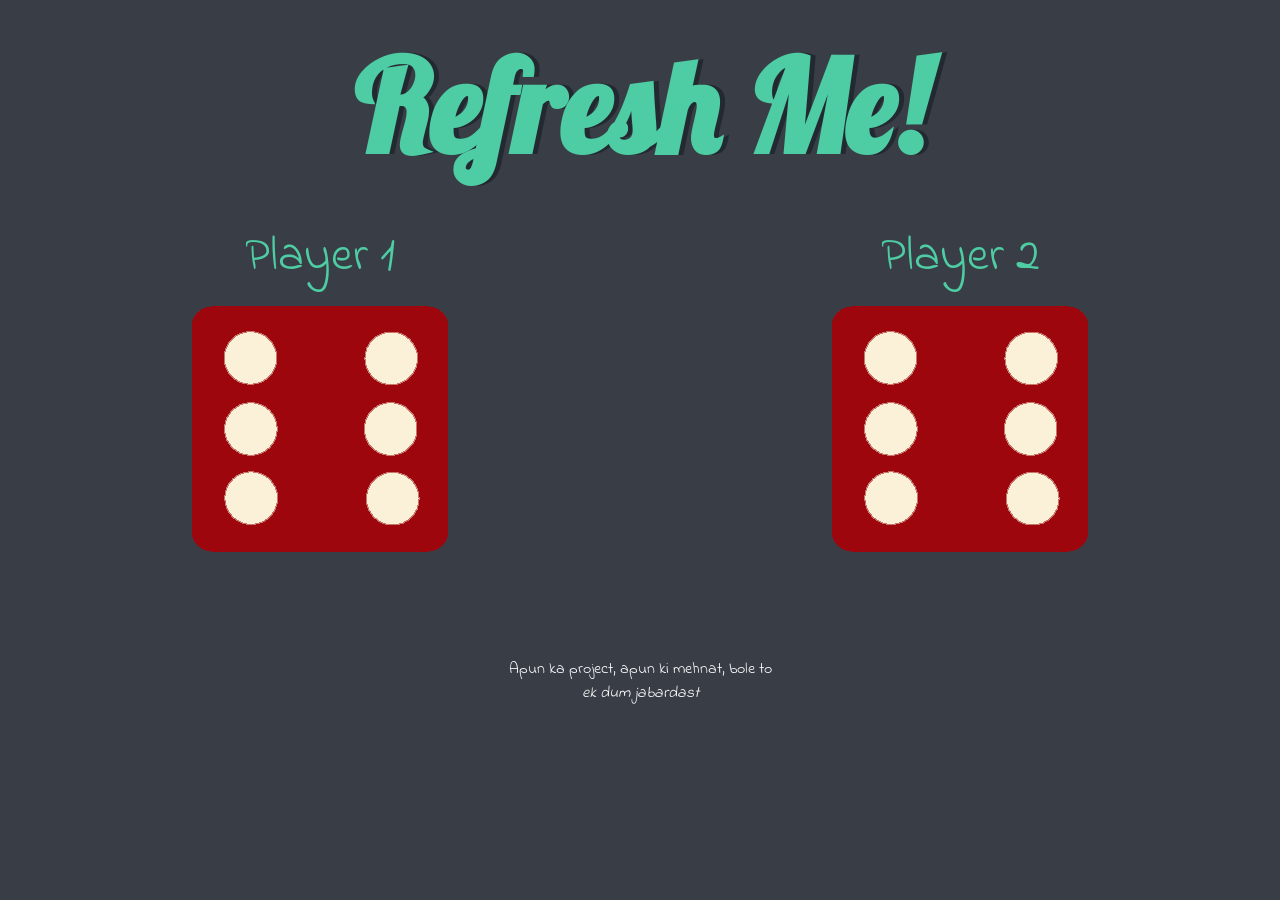
<file: index.html>
<!DOCTYPE html>
<html lang="en" dir="ltr">

<head>
  <meta charset="utf-8">
  <title>Dice Game</title>
  <!-- COMBAK: Bootstrap Link -->
  <link rel="stylesheet" href="https://stackpath.bootstrapcdn.com/bootstrap/4.5.2/css/bootstrap.min.css" integrity="sha384-JcKb8q3iqJ61gNV9KGb8thSsNjpSL0n8PARn9HuZOnIxN0hoP+VmmDGMN5t9UJ0Z" crossorigin="anonymous">
  <!-- IDEA: Fonts used : Lobster(h1) and Indie flower(h4) -->
  <link href="https://fonts.googleapis.com/css2?family=Indie+Flower&family=Lobster&display=swap" rel="stylesheet">
  <!-- COMBAK: CSS-File link -->
  <link rel="stylesheet" href="Styles.css">
</head>

<body>
  <div class="container-fluid">


    <h1 id="heading"><strong>Refresh Me!</strong></h1>

    <!-- COMBAK: Used bootstrap for table -->
    <div class="row">
      <div class="col-md-6 p1">
        <h4>Player 1</h4>
        <img src="images/dice6.png">
      </div>
      <div class="col-md-6 p2">
        <h4>Player 2</h4>
        <img src="images/dice6.png">

      </div>
    </div>
  </div>

</body>
<footer id="footer">
  <script src="index.js" charset="utf-8"></script>
  <p>Apun ka project, apun ki mehnat, bole to <br><em>ek dum jabardast</em></p>
</footer>

</html>
</file>
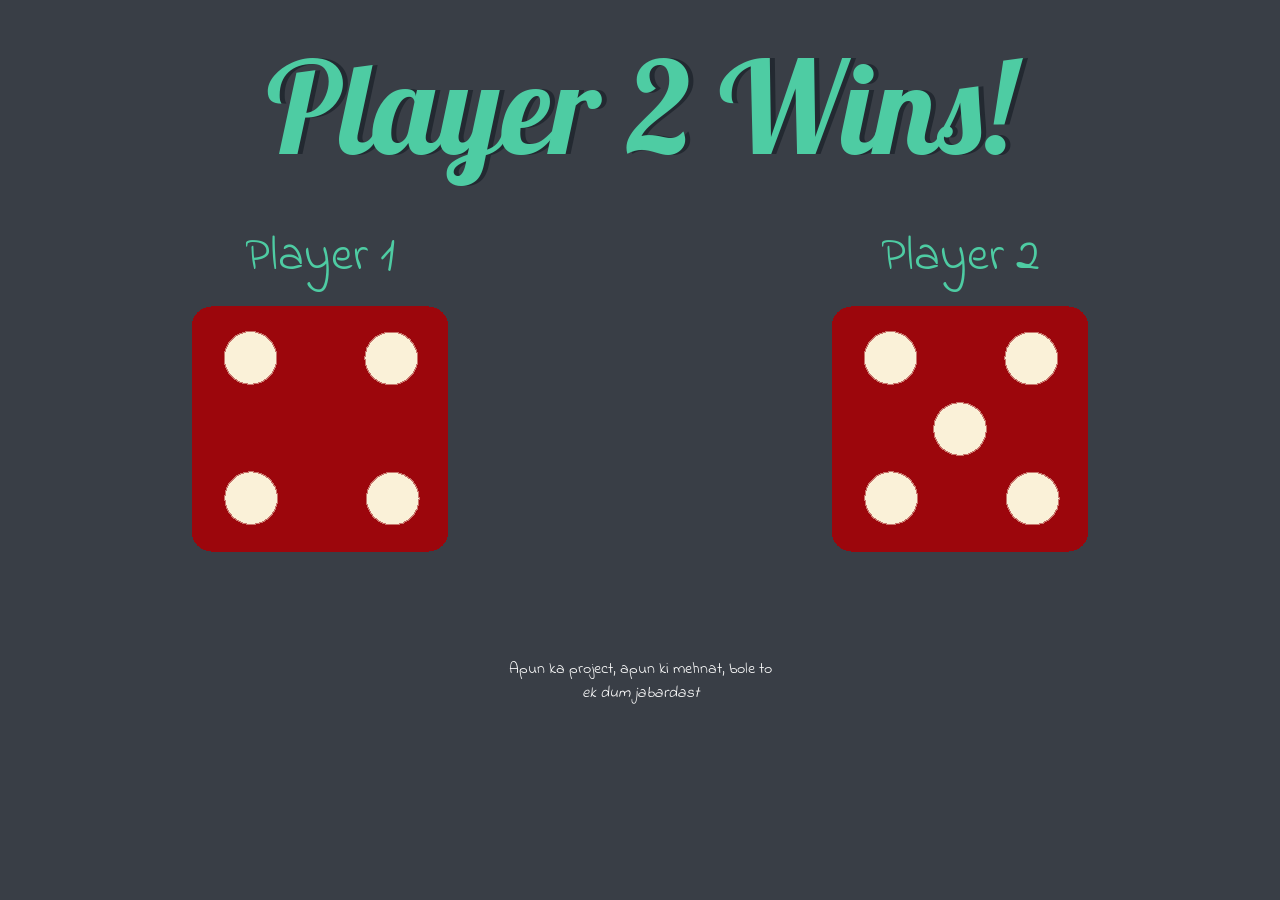
<file: My_Dice.html>
<!DOCTYPE html>
<html lang="en" dir="ltr">

<head>
  <meta charset="utf-8">
  <title>Dice Game</title>
  <!-- COMBAK: Bootstrap Link -->
  <link rel="stylesheet" href="https://stackpath.bootstrapcdn.com/bootstrap/4.5.2/css/bootstrap.min.css" integrity="sha384-JcKb8q3iqJ61gNV9KGb8thSsNjpSL0n8PARn9HuZOnIxN0hoP+VmmDGMN5t9UJ0Z" crossorigin="anonymous">
  <!-- IDEA: Fonts used : Lobster(h1) and Indie flower(h4) -->
  <link href="https://fonts.googleapis.com/css2?family=Indie+Flower&family=Lobster&display=swap" rel="stylesheet">
  <!-- COMBAK: CSS-File link -->
  <link rel="stylesheet" href="My_Styles.css">
</head>

<body>
  <div class="container-fluid">


    <h1 id="heading"><strong>Refresh Me!</strong></h1>

    <!-- COMBAK: Used bootstrap for table -->
    <div class="row">
      <div class="col-md-6 p1">
        <h4>Player 1</h4>
        <img src="images/dice6.png">
      </div>
      <div class="col-md-6 p2">
        <h4>Player 2</h4>
        <img src="images/dice6.png">

      </div>
    </div>
  </div>

</body>
<footer id="footer">
  <script src="My_index.js" charset="utf-8"></script>
  <p>Apun ka project, apun ki mehnat, bole to <br><em>ek dum jabardast</em></p>
</footer>

</html>
</file>
<file: Styles.css>
h1 {
  display: block;
  text-align: center;
  text-shadow: 5px 0 #232931;
}

h4 {
  color: #4ECCA3;
  font-family: 'Indie Flower',cursive;
  font-size: 3rem;
  margin: 15px auto;
}

body {
  background-color: #393E46;
}
#heading {
  color: #4ECCA3;
  font-family:'Lobster',cursive;
  font-size: 8rem;
  margin: 30px;
}
/* IDEA: For aligning the dices together */
.p1{
  text-align: center;
}
.p2{
  text-align: center;
}

/* IDEA: Footer Section */
#footer{
  color: #fff;
  font-family:'Indie Flower',cursive;
  font-size: 1rem;
  margin-top: 100px;
  text-align: center;
}
</file>
<file: My_Styles.css>
h1 {
  display: block;
  text-align: center;
  text-shadow: 5px 0 #232931;
}

h4 {
  color: #4ECCA3;
  font-family: 'Indie Flower',cursive;
  font-size: 3rem;
  margin: 15px auto;
}

body {
  background-color: #393E46;
}
#heading {
  color: #4ECCA3;
  font-family:'Lobster',cursive;
  font-size: 8rem;
  margin: 30px;
}
/* IDEA: For aligning the dices together */
.p1{
  text-align: center;
}
.p2{
  text-align: center;
}

/* IDEA: Footer Section */
#footer{
  color: #fff;
  font-family:'Indie Flower',cursive;
  font-size: 1rem;
  margin-top: 100px;
  text-align: center;
}
</file>
